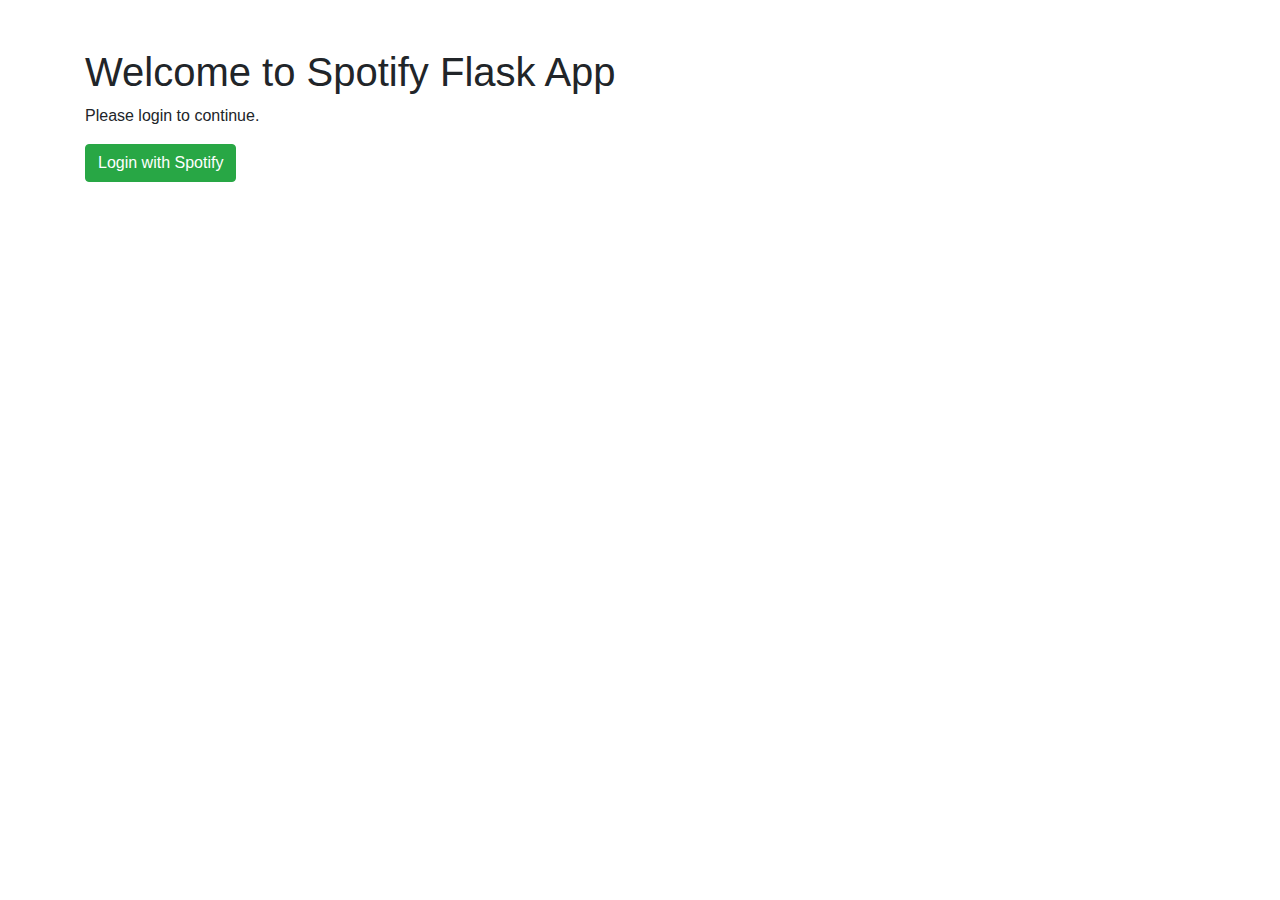
<file: templates/login.html>
<!DOCTYPE html>
<html lang="en">
  <head>
    <meta charset="UTF-8" />
    <meta name="viewport" content="width=device-width, initial-scale=1.0" />
    <title>Login with Spotify</title>
    <link
      href="https://stackpath.bootstrapcdn.com/bootstrap/4.5.2/css/bootstrap.min.css"
      rel="stylesheet"
    />
  </head>
  <body>
    <div class="container mt-5">
      <h1>Welcome to Spotify Flask App</h1>
      <p>Please login to continue.</p>
      <a class="btn btn-success" href="/login">Login with Spotify</a>
    </div>
  </body>
</html>
</file>
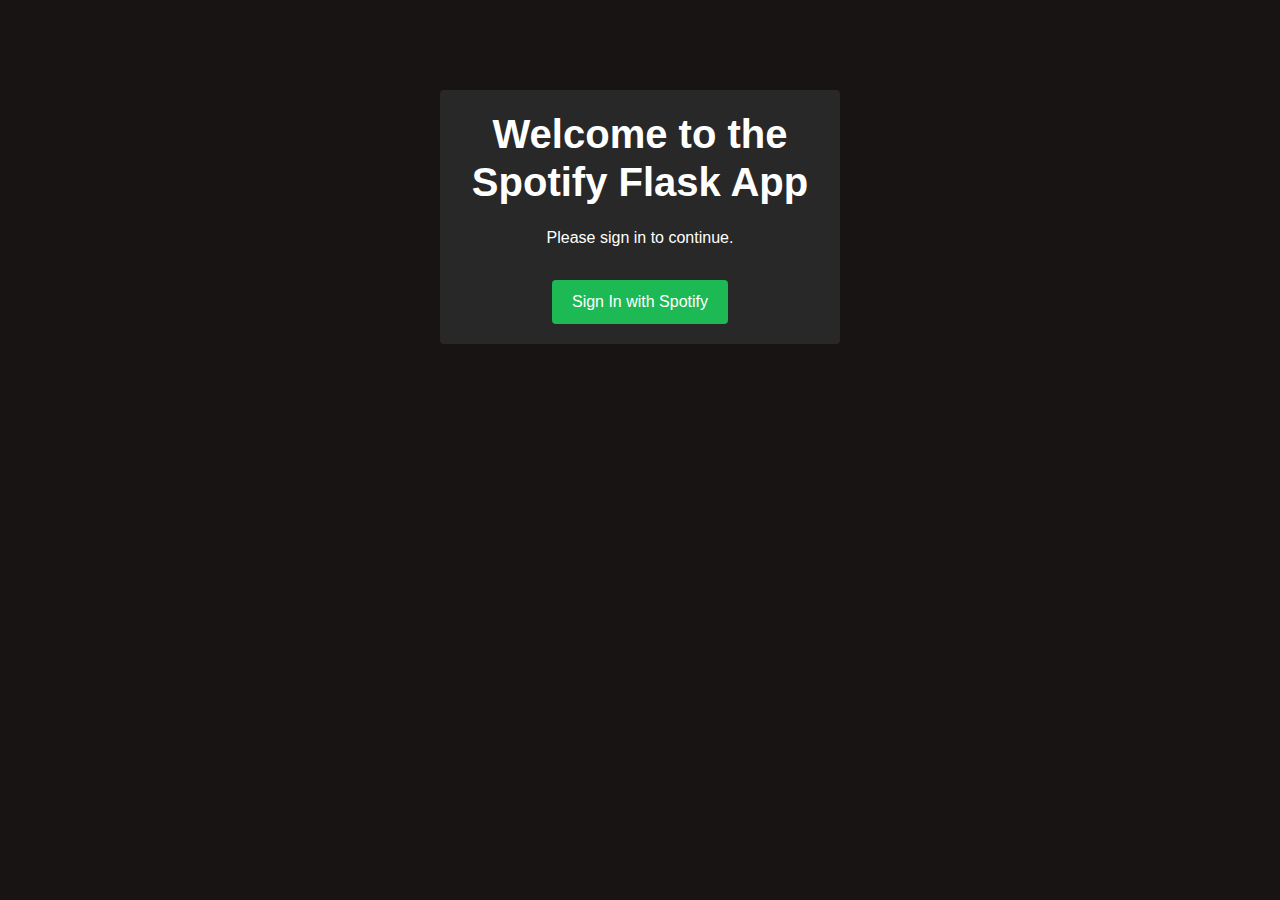
<file: templates/signin.html>
<!DOCTYPE html>
<html lang="en">
<head>
    <meta charset="UTF-8" />
    <meta name="viewport" content="width=device-width, initial-scale=1.0" />
    <title>Sign In</title>
    <link href="https://stackpath.bootstrapcdn.com/bootstrap/4.5.2/css/bootstrap.min.css" rel="stylesheet" />
    <style>
        body {
            background-color: #191414; /* Spotify's background color */
            color: #ffffff; /* Light text color for better readability */
            font-family: 'Helvetica Neue', Helvetica, Arial, sans-serif; /* Spotify's font style */
        }
        
        .container {
            max-width: 400px; /* Restrict the container width for a more focused layout */
            margin-top: 10vh; /* Center the container vertically */
            padding: 20px;
            border-radius: 4px;
            background-color: #282828; /* Slightly lighter background for the container */
        }
        
        h1 {
            font-weight: 700; /* Bold font for the title */
            margin-bottom: 20px;
        }
        
        p {
            font-size: 16px; /* Slightly larger font for legibility */
            margin-bottom: 30px;
        }
        
        .btn-primary {
            background-color: #1db954; /* Spotify's vibrant green for the primary action */
            border: none; /* Remove default border */
            padding: 10px 20px; /* Increase padding for a larger, more clickable area */
            font-size: 16px; /* Make the button text slightly larger */
            transition: background-color 0.2s; /* Smooth transition for hover effect */
        }
        
        .btn-primary:hover {
            background-color: #1ed760; /* A lighter green on hover */
        }
    </style>
</head>
<body>
    <div class="container text-center">
        <h1>Welcome to the Spotify Flask App</h1>
        <p>Please sign in to continue.</p>
        <a class="btn btn-primary" href="/login">Sign In with Spotify</a>
    </div>
</body>
</html>
</file>
